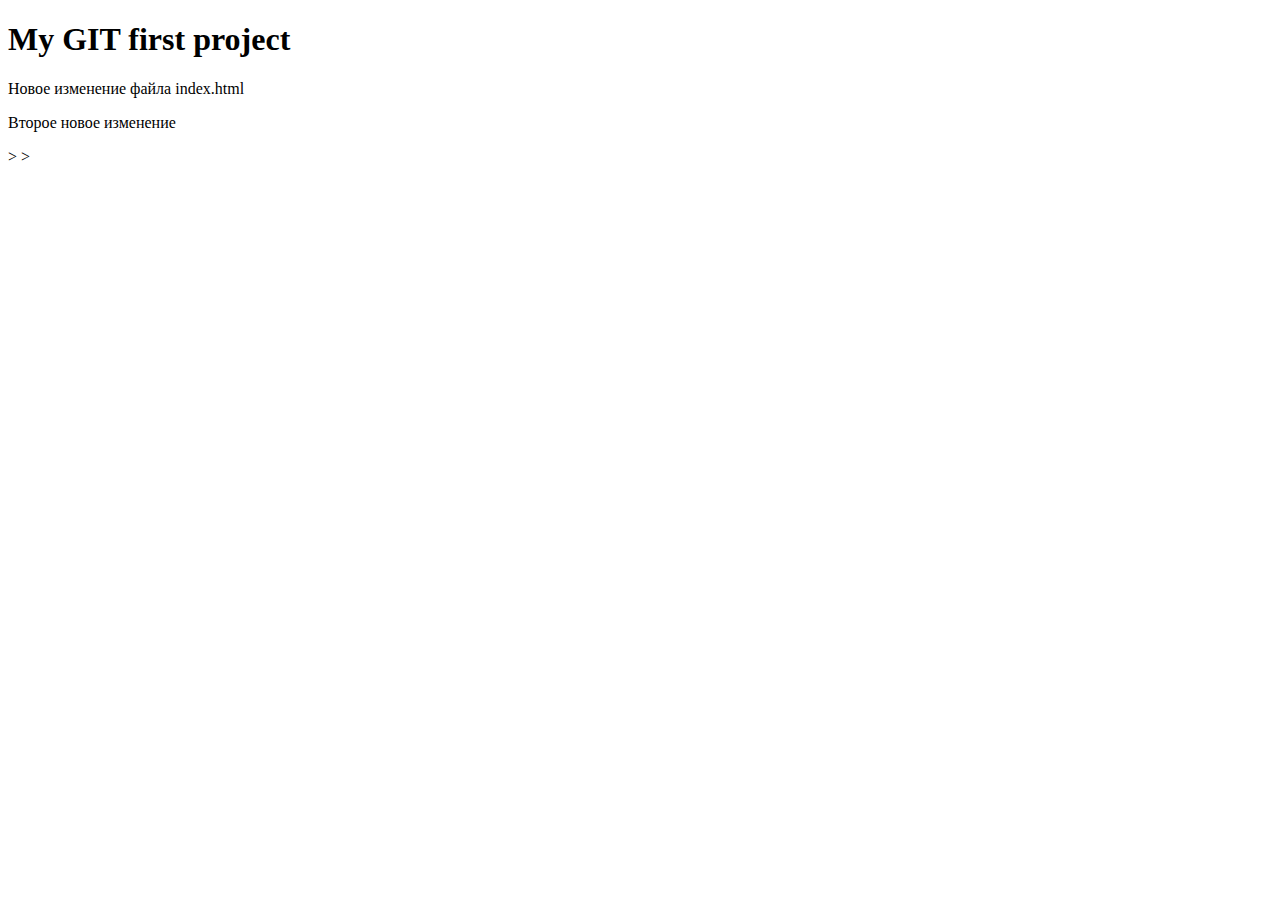
<file: index.html>
<!DOCTYPE html>
<html lang='en'>

<head>

<meta charset="UTF-8">
<title>Document</title>

</head>


<body>

<h1>My GIT first project</h1>
<p>Новое изменение файла index.html</p>
<p>Второе новое изменение</p>>




</body>>






</html>
</file>
